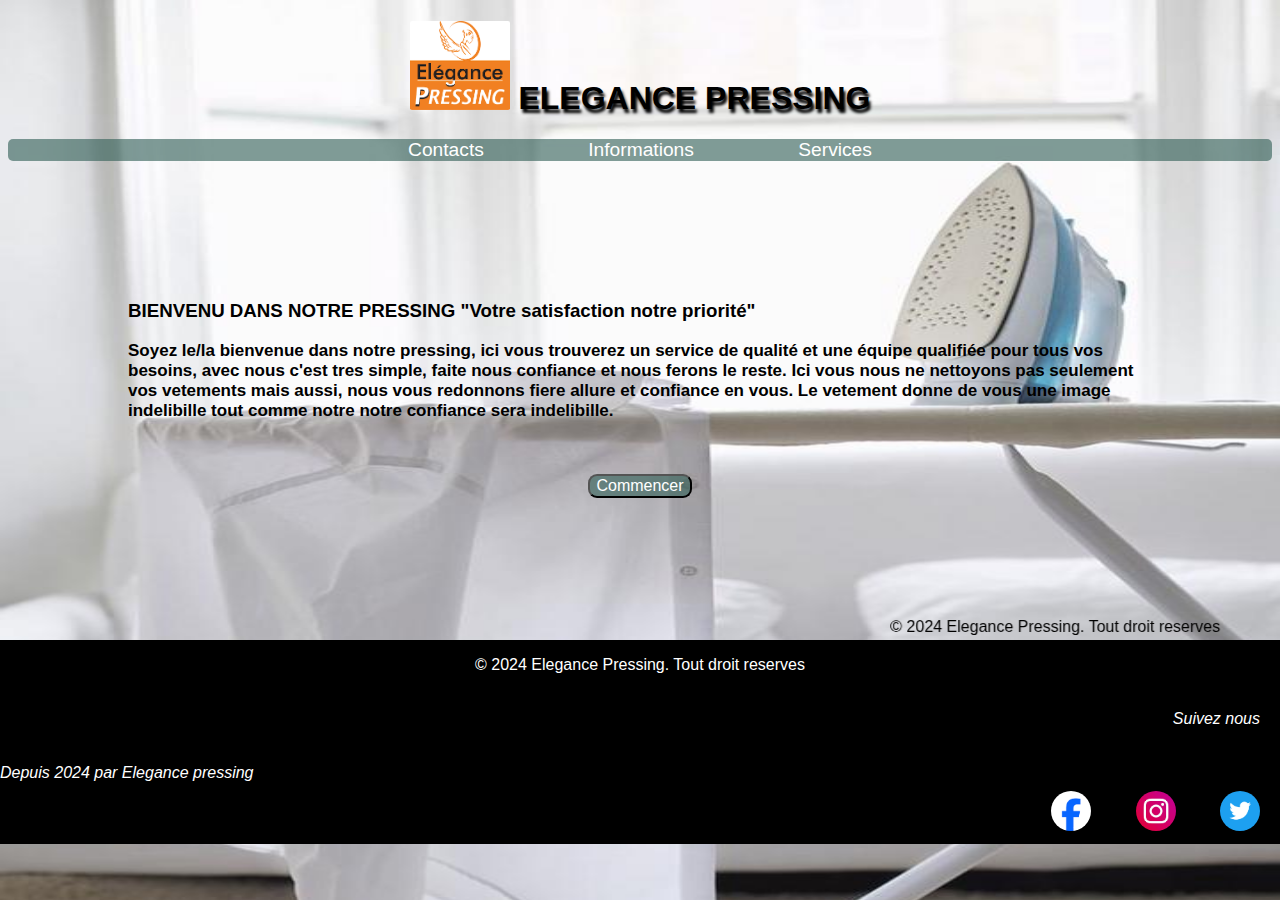
<file: index.html>
<!DOCTYPE html>
<html lang="en">
<head>
    <meta charset="UTF-8">
    <meta name="viewport" content="width=device-width, initial-scale=1.0">
    <link rel="stylesheet" href="william.css">
    <title>Page d'utilisateur</title>
    <h1><img class="a" src="elegance.png" alt="entretient des couleurs">  ELEGANCE PRESSING</img></h1> 
    <nav>
        <a href="contacts.html">Contacts</a> 
        <a href="informations.html">Informations</a>
        <a href="services.html">Services</a>
    </nav>
</head>
<body>
    <section>
            <p>
                <h3>BIENVENU DANS NOTRE PRESSING "Votre satisfaction notre priorité"</h3>
            </p>
            <p>
                <b>
                    Soyez le/la bienvenue dans notre pressing, ici vous trouverez un service de qualité et une équipe qualifiée pour tous vos besoins, avec nous c'est tres simple, faite nous confiance et nous ferons le reste.
                    Ici vous nous ne nettoyons pas seulement vos vetements mais aussi, nous vous redonnons fiere allure et confiance en vous. 
                    Le vetement donne de vous une image indelibille tout comme notre notre confiance sera indelibille.
                </b>
            </p><br><br>
            <center>
                <button>
                    <a href="william2.html">Commencer</a>
                </buton>
            </center>
    </section>
</body>
<marquee behavior="alternate" direction="left">&copy; 2024 Elegance Pressing. Tout droit reserves</marquee>
<footer>
    <p>&copy; 2024 Elegance Pressing. Tout droit reserves</p>
    <div >
        <aside><p align="right"><i>Suivez nous</i></p></aside>
        <p align="left"><i>Depuis 2024 par Elegance pressing</i></p>
    <p align="right"><a href="https://www.facebook.com/ElegancePressingcocody/"><img src="facebook.png" ></img></a>
    <a href="https://www.instagram.com/elegance.pressing/"><img src="instagram.jpg" ></a>
    <a href="https://twitter.com/?lang=fr"><img src="twiter (2).png" ></img></a><br></p>
    </div>
</footer>
</html>
</file>
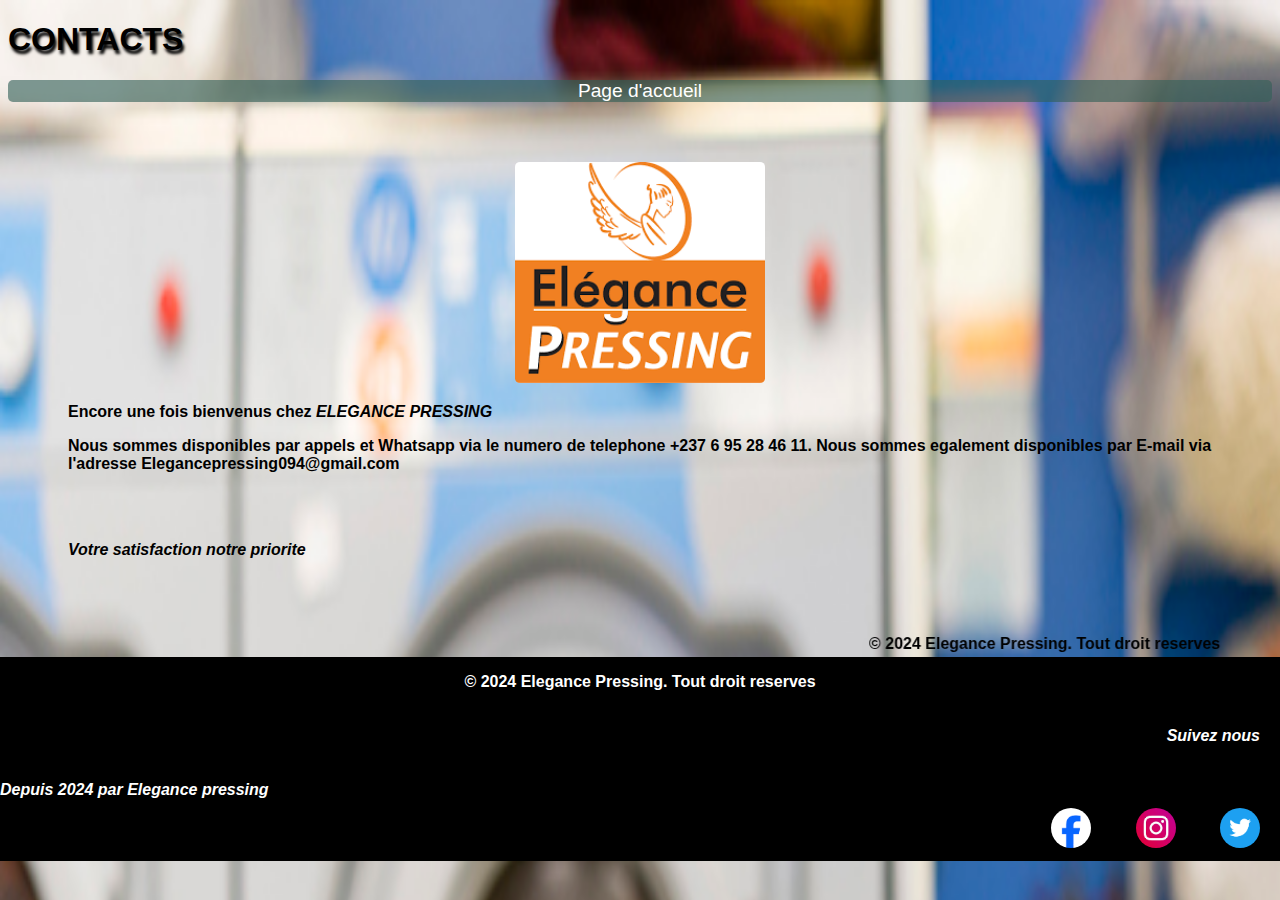
<file: contacts.html>
<!DOCTYPE html>
<html lang="en">
<head>
    <meta charset="UTF-8">
    <meta name="viewport" content="width=device-width, initial-scale=1.0">
    <link rel="stylesheet" href="contacts.css">
    <title>Contacts</title>
    <h1>CONTACTS</h1>
    <nav>
        <a href="index.html">Page d'accueil</a>
    </nav>
</head>
<body>
    <section>
        <center><img class="a" src="elegance.png" alt="entretient des couleurs"></center>
        <b><p>Encore une fois bienvenus chez <i>ELEGANCE PRESSING</i></p>
        <b><p>Nous sommes disponibles par appels et Whatsapp via le numero de telephone +237 6 95 28 46 11. Nous sommes egalement disponibles par E-mail via l'adresse Elegancepressing094@gmail.com</p></b><br><br>
        <b><p><i>Votre satisfaction notre priorite</i></p>
    </section>
</body>
<marquee behavior="alternate" direction="left">&copy; 2024 Elegance Pressing. Tout droit reserves</marquee>
<footer>
    <p>&copy; 2024 Elegance Pressing. Tout droit reserves</p>
    <div >
        <aside><p align="right"><i>Suivez nous</i></p></aside>
        <p align="left"><i>Depuis 2024 par Elegance pressing</i></p>
    <p align="right"><a href="https://www.facebook.com/ElegancePressingcocody/"><img src="facebook.png" ></img></a>
    <a href="https://www.instagram.com/elegance.pressing/"><img src="instagram.jpg" ></a>
    <a href="https://twitter.com/?lang=fr"><img src="twiter (2).png" ></img></a><br></p>
    </div>
</footer>
</html>
</file>
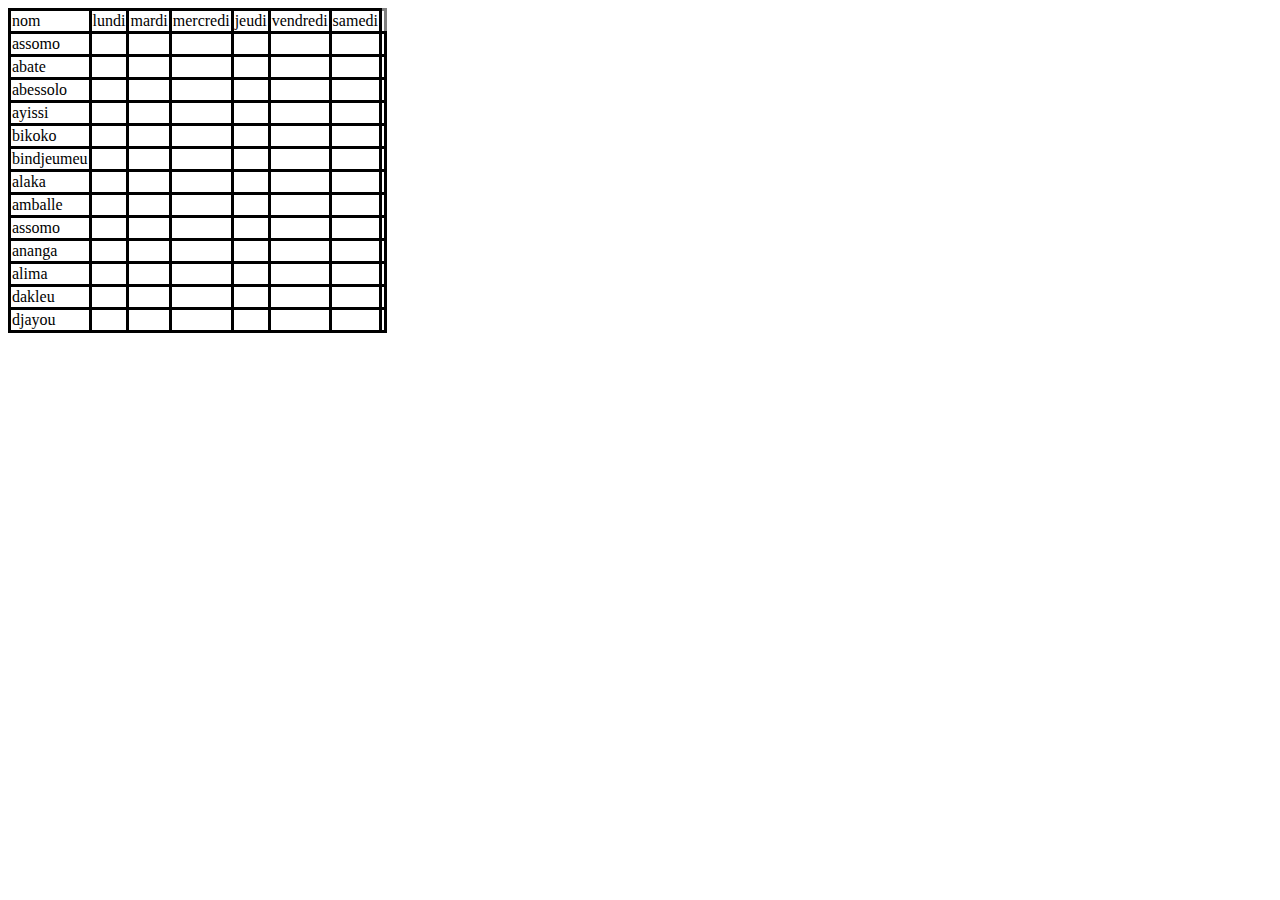
<file: exercice.html>
<html lang="en">
    <link rel="stylesheet" href="exercice.css">
<head>
    <meta charset="UTF-8">
    <meta name="viewport" content="width=device-width, initial-scale=1.0">
    <title>Document</title>
</head>
<body>
    <table>
        <tr>
            <td>nom</td>
            <td>lundi</td>
            <td>mardi</td>
            <td>mercredi</td>
            <td>jeudi</td>
            <td>vendredi</td>
            <td>samedi</td>
        </tr>
        <tr>
            <td>assomo</td>
            <td></td>
            <td></td>
            <td></td>
            <td></td>
            <td></td>
            <td></td>
            <td></td>
        </tr>
        <tr>
            <td>abate</td>
            <td></td>
            <td></td>
            <td></td>
            <td></td>
            <td></td>
            <td></td>
            <td></td>

        </tr>
        <tr>
            <td>abessolo</td>
            <td></td>
            <td></td>
            <td></td>
            <td></td>
            <td></td>
            <td></td>
            <td></td>

        </tr>
        <tr>
            <td>ayissi</td>
            <td></td>
            <td></td>
            <td></td>
            <td></td>
            <td></td>
            <td></td>
            <td></td>

        </tr>
        <tr>
            <td>bikoko</td>
            <td></td>
            <td></td>
            <td></td>
            <td></td>
            <td></td>
            <td></td>
            <td></td>

        </tr>
        <tr>
            <td>bindjeumeu</td>
            <td></td>
            <td></td>
            <td></td>
            <td></td>
            <td></td>
            <td></td>
            <td></td>

        </tr>
        <tr>
            <td>alaka</td>
            <td></td>
            <td></td>
            <td></td>
            <td></td>
            <td></td>
            <td></td>
            <td></td>

        </tr>
        <tr>
            <td>amballe</td>
            <td></td>
            <td></td>
            <td></td>
            <td></td>
            <td></td>
            <td></td>
            <td></td>

        </tr>
        <tr>
            <td>assomo</td>
            <td></td>
            <td></td>
            <td></td>
            <td></td>
            <td></td>
            <td></td>
            <td></td>

        </tr>
        <tr>
            <td>ananga</td>
            <td></td>
            <td></td>
            <td></td>
            <td></td>
            <td></td>
            <td></td>
            <td></td>

        </tr>
        <tr>
            <td>alima</td>
            <td></td>
            <td></td>
            <td></td>
            <td></td>
            <td></td>
            <td></td>
            <td></td>

        </tr>
        <tr>
            <td>dakleu</td>
            <td></td>
            <td></td>
            <td></td>
            <td></td>
            <td></td>
            <td></td>
            <td></td>

        </tr>
        <tr>
            <td>djayou</td>
            <td></td>
            <td></td>
            <td></td>
            <td></td>
            <td></td>
            <td></td>
            <td></td>

        </tr>
    </table>
</body>
</html>
</file>
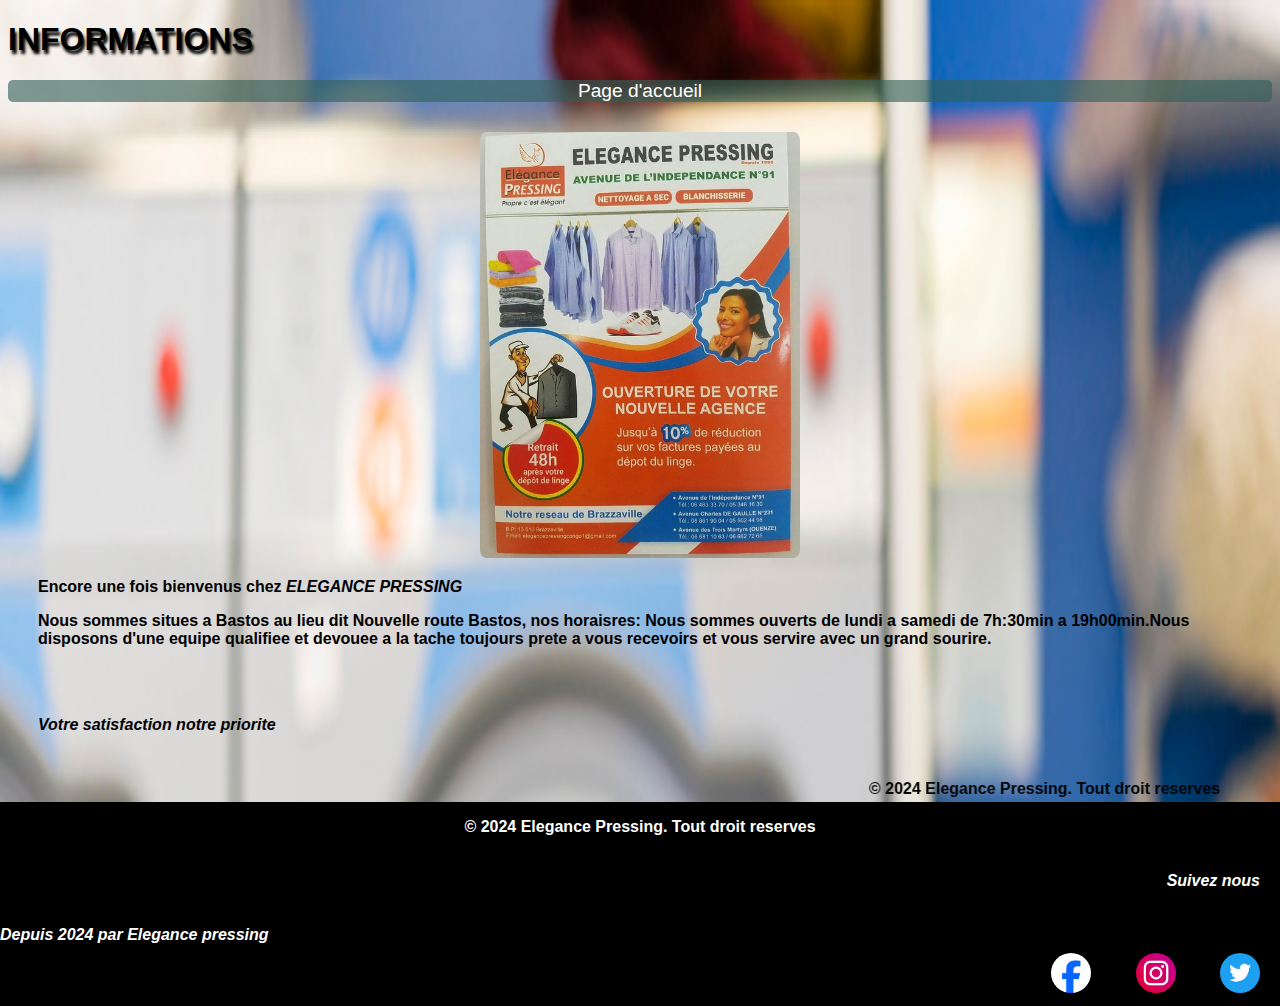
<file: informations.html>
<!DOCTYPE html>
<html lang="en">
<head>
    <meta charset="UTF-8">
    <meta name="viewport" content="width=device-width, initial-scale=1.0">
    <link rel="stylesheet" href="informations.css">
    <title>Informations</title>
    <h1>INFORMATIONS</h1>
    <nav>
        <a href="index.html">Page d'accueil</a>
    </nav>
</head>
<body>
    <section>
        <center><img class="a" src="elegance 2.jpg" alt="entretient des couleurs"></center>
        <b><p>Encore une fois bienvenus chez <i>ELEGANCE PRESSING</i></p>
        <b><p>Nous sommes situes a Bastos au lieu dit Nouvelle route Bastos, nos horaisres: Nous sommes ouverts de lundi a samedi de 7h:30min a 19h00min.Nous disposons d'une equipe qualifiee et devouee a la tache toujours prete a vous recevoirs et vous servire avec un grand sourire.</p><br><br>
        <b><p><i>Votre satisfaction notre priorite</i></p>
    </section>
</body>
<marquee behavior="alternate" direction="left">&copy; 2024 Elegance Pressing. Tout droit reserves</marquee>
<footer>
    <p>&copy; 2024 Elegance Pressing. Tout droit reserves</p>
    <div >
        <aside><p align="right"><i>Suivez nous</i></p></aside>
        <p align="left"><i>Depuis 2024 par Elegance pressing</i></p>
    <p align="right"><a href="https://www.facebook.com/ElegancePressingcocody/"><img src="facebook.png" ></img></a>
    <a href="https://www.instagram.com/elegance.pressing/"><img src="instagram.jpg" ></a>
    <a href="https://twitter.com/?lang=fr"><img src="twiter (2).png" ></img></a><br></p>
    </div>
</footer>
</html>
</file>
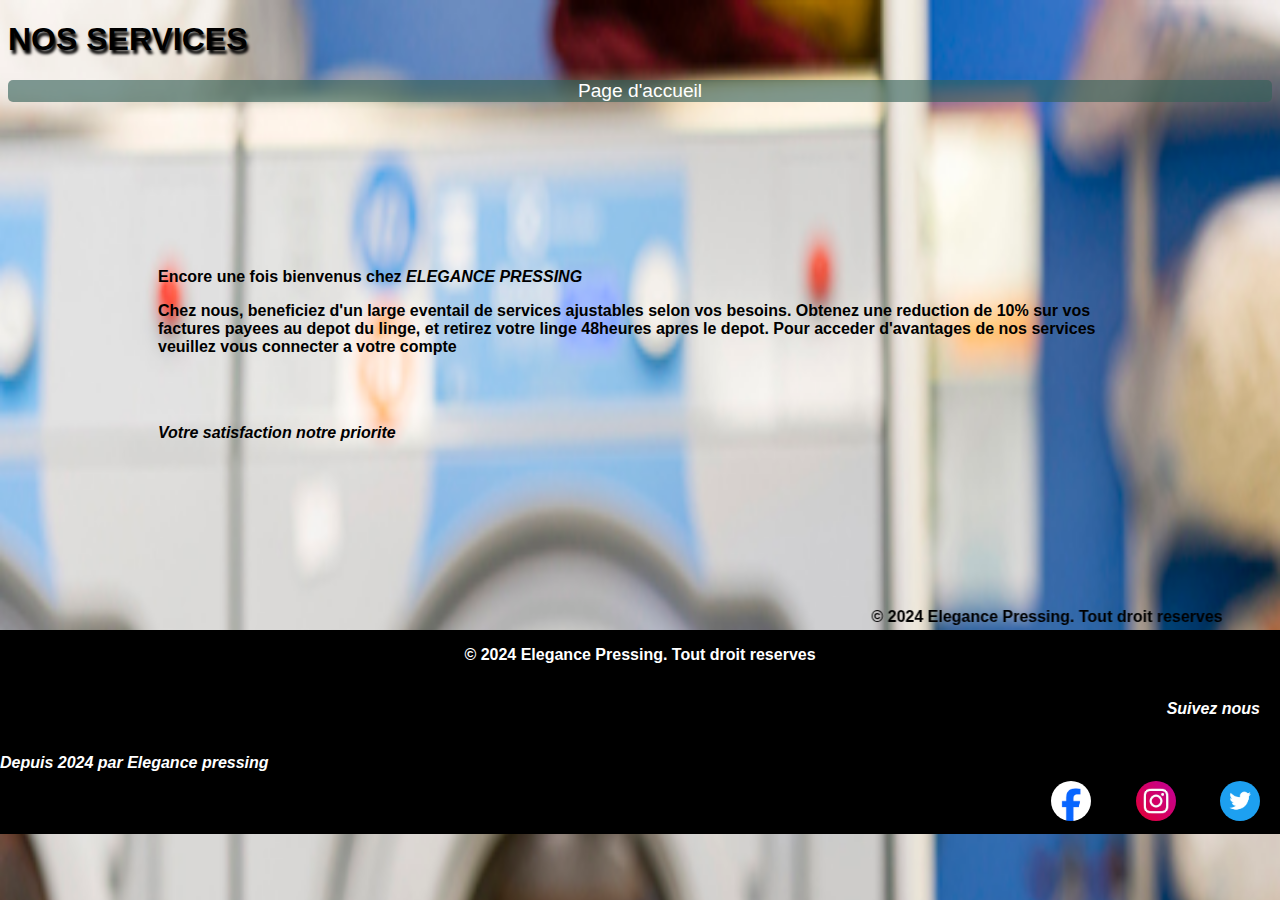
<file: services.html>
<!DOCTYPE html>
<html lang="en">
<head>
    <meta charset="UTF-8">
    <meta name="viewport" content="width=device-width, initial-scale=1.0">
    <link rel="stylesheet" href="services.css">
    <title>Services</title>
    <h1>NOS SERVICES</h1>
    <nav>
        <a href="index.html">Page d'accueil</a>
    </nav>
</head>
<body>
    <section>
        <b><p>Encore une fois bienvenus chez <i>ELEGANCE PRESSING</i></p>
        <b><p>Chez nous, beneficiez d'un large eventail de services ajustables selon vos besoins. Obtenez une reduction de 10% sur vos factures payees au depot du linge, et retirez votre linge 48heures apres le depot. Pour acceder d'avantages de nos services veuillez vous connecter a votre compte</p></b><br><br>
        <b><p><i>Votre satisfaction notre priorite</i></p>
    </section>
</body>
<marquee behavior="alternate" direction="left">&copy; 2024 Elegance Pressing. Tout droit reserves</marquee>
<footer>
    <p>&copy; 2024 Elegance Pressing. Tout droit reserves</p>
    <div >
        <aside><p align="right"><i>Suivez nous</i></p></aside>
        <p align="left"><i>Depuis 2024 par Elegance pressing</i></p>
    <p align="right"><a href="https://www.facebook.com/ElegancePressingcocody/"><img src="facebook.png" ></img></a>
    <a href="https://www.instagram.com/elegance.pressing/"><img src="instagram.jpg" ></a>
    <a href="https://twitter.com/?lang=fr"><img src="twiter (2).png" ></img></a><br></p>
    </div>
</footer>  
</html>
</file>
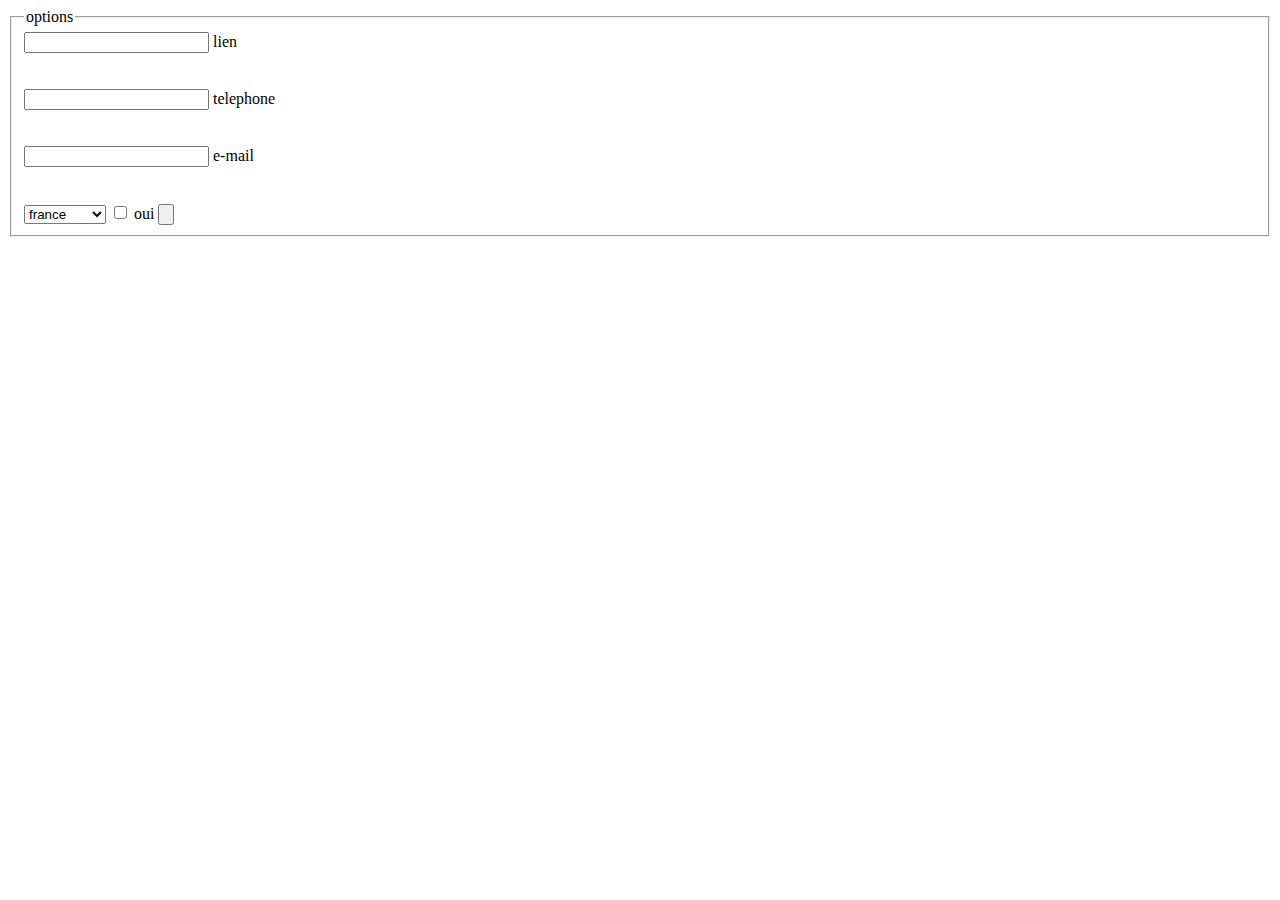
<file: Untitled-1.html>
<!DOCTYPE html>
<html lang="en">
<head>
    <meta charset="UTF-8">
    <meta name="viewport" content="width=device-width, initial-scale=1.0">
    <title>Document</title>
</head>
<body>
    <fieldset>
        <legend>options</legend>
        <input type="url" > lien <br><br><br>
    <input type="number" required > telephone <br><br><br>
    <input type="email" > e-mail <br><br><br>
        <select>
            <option value="france">france</option>
            <option value="cameroun">cameroun</option>
            <option value="chine">chine</option>
        </select>
        <input type="checkbox"> oui
        <input type="button" value="">
    </fieldset> 
</body>
</html>
</file>
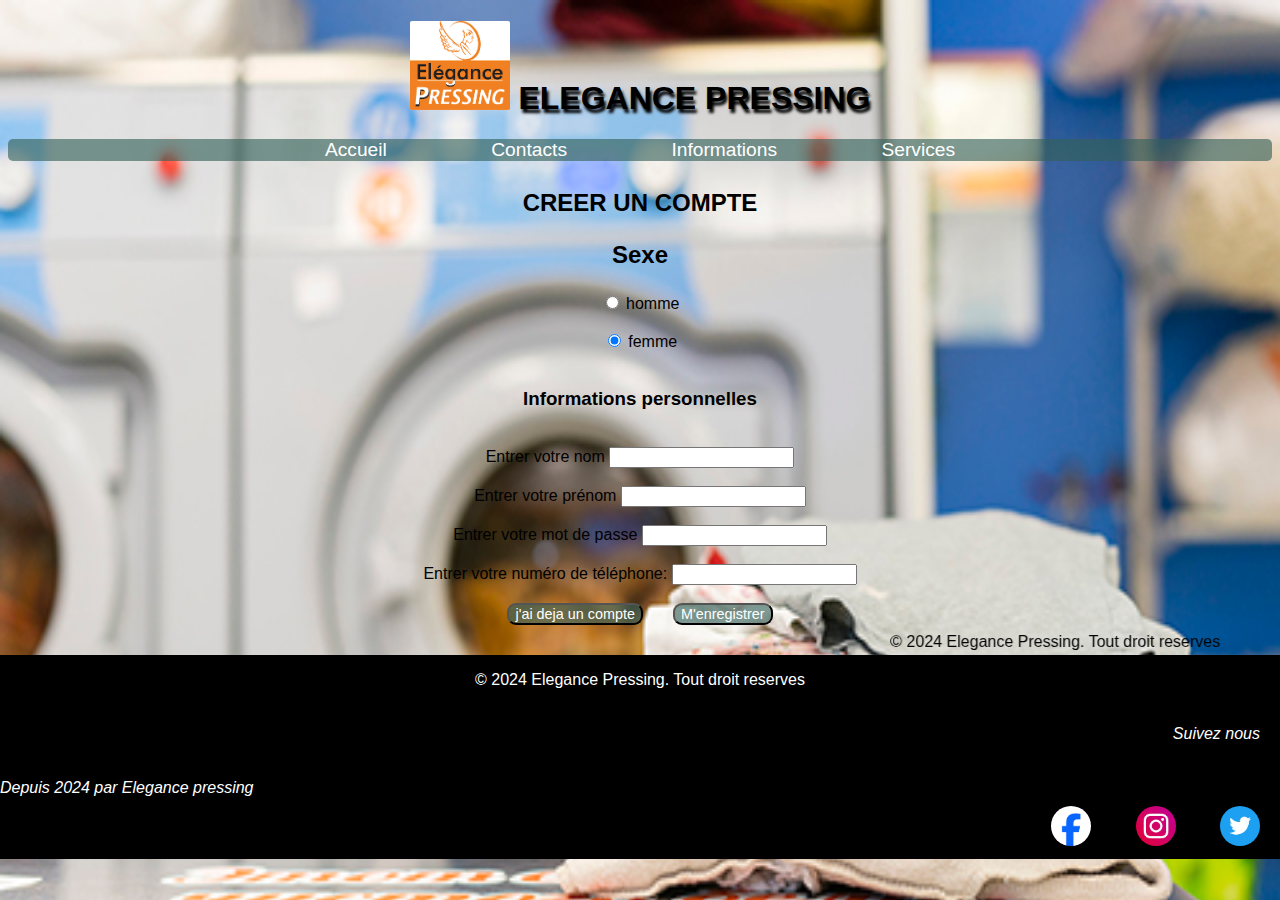
<file: william2.html>
<!DOCTYPE html>
<html lang="en">
<head>
    <meta charset="UTF-8">
    <meta name="viewport" content="width=device-width, initial-scale=1.0">
    <link rel="stylesheet" href="william2.css">
    <title>compte</title>
    <h1><img class="a" src="elegance.png" alt="entretient des couleurs">  ELEGANCE PRESSING</img></h1> 
    <nav>
        <a href="index.html">Accueil</a> 
        <a href="contacts.html">Contacts</a> 
        <a href="informations.html">Informations</a>
        <a href="services.html">Services</a>
    </nav>
</head>
<body>
    <center>
        <section>
            <p ><h2>CREER UN COMPTE</h2></p>
                <h2><p>Sexe</p></h2>
                <div>
                    <input type="radio" id="huey" name="drone" value="huey" checked/>
                    <label for="huey">homme</label>
                </div><br>
                <div>
                    <input type="radio" id="huey" name="drone" value="huey" checked/>
                    <label for="huey">femme</label>
                </div><br>
                <p><h3>Informations personnelles</h3></p><br>
                <form method="post" action="traitement.php">
                Entrer votre nom
                <input type="text" name="pseudo" id="pseudo" /><br><br>
                </label for="surname">Entrer votre prénom</label>
                <input type="text" name="surname" id="surname" /><br><br>
                <label for="pass">Entrer votre mot de passe</label>
                <input type="password" name="pass" id="pass" /><br><br>
                <label for="phone">Entrer votre numéro de téléphone:</label>
                <input type="number" id="phone" name="phone" pattern="[0-9]{3}-[0-9]{3}-[0-9]{3}" requiered /><br><br>
                <div class="container">
                        <button>
                            <a href="william3.html">j'ai deja un compte</a>
                        </buton>
                        <button>
                            <a href="william4.html">M'enregistrer</a>
                        </buton>
                    </form>
                </div>
        </section>
    </center>
</body>
<marquee behavior="alternate" direction="left">&copy; 2024 Elegance Pressing. Tout droit reserves</marquee>
<footer>
    <p>&copy; 2024 Elegance Pressing. Tout droit reserves</p>
    <div >
        <aside><p align="right"><i>Suivez nous</i></p></aside>
        <p align="left"><i>Depuis 2024 par Elegance pressing</i></p>
    <p align="right"><a href="https://www.facebook.com/ElegancePressingcocody/"><img src="facebook.png" ></img></a>
    <a href="https://www.instagram.com/elegance.pressing/"><img src="instagram.jpg" ></a>
    <a href="https://twitter.com/?lang=fr"><img src="twiter (2).png" ></img></a><br></p>
    </div>
</footer>
</html>
</file>
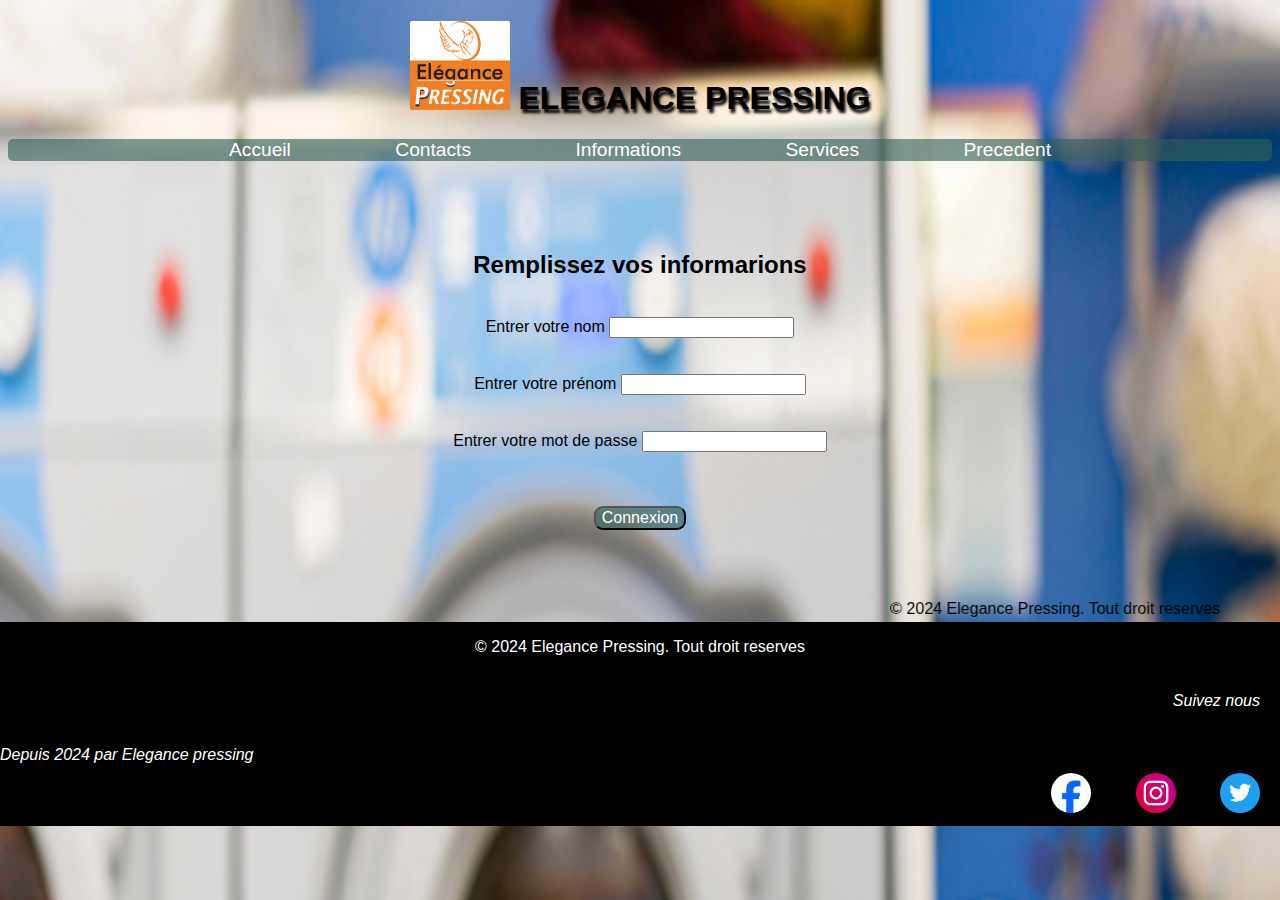
<file: william3.html>
<!DOCTYPE html>
<html lang="en">
<head>
    <meta charset="UTF-8">
    <meta name="viewport" content="width=device-width, initial-scale=1.0">
    <link rel="stylesheet" href="william3.css">
    <title>Connexion</title>
    <h1><img class="a" src="elegance.png" alt="entretient des couleurs">  ELEGANCE PRESSING</img></h1> 
    <nav>
        <a href="index.html">Accueil</a> 
        <a href="contacts.html">Contacts</a> 
        <a href="informations.html">Informations</a>
        <a href="services.html">Services</a>
        <a href="william2.html">Precedent</a>
    </nav>
</head>
<body>
    <center>
        <section>
            <h2>Remplissez vos informarions</h2><br>
            <form method="post" action="traitement.php">
                Entrer votre nom
            <input type="text" name="pseudo" id="pseudo" /><br><br><br>
            </label for="surname">Entrer votre prénom</label>
            <input type="text" name="surname" id="surname" /><br><br><br>
            <label for="pass">Entrer votre mot de passe</label>
            <input type="password" name="pass" id="pass" /><br><br><br><br>
            <button><a href="william4.html">Connexion</a><br></buton>
        </section>   
    </center> 
</body>
<marquee behavior="alternate" direction="left">&copy; 2024 Elegance Pressing. Tout droit reserves</marquee>
<footer>
    <p>&copy; 2024 Elegance Pressing. Tout droit reserves</p>
    <div >
        <aside><p align="right"><i>Suivez nous</i></p></aside>
        <p align="left"><i>Depuis 2024 par Elegance pressing</i></p>
    <p align="right"><a href="https://www.facebook.com/ElegancePressingcocody/"><img src="facebook.png" ></img></a>
    <a href="https://www.instagram.com/elegance.pressing/"><img src="instagram.jpg" ></a>
    <a href="https://twitter.com/?lang=fr"><img src="twiter (2).png" ></img></a><br></p>
    </div>
</footer>
</html>
</file>
<file: william.css>
body{
    animation: defiler 12s linear infinite;
    font-family:'Lucida Sans', 'Lucida Sans Regular', 'Lucida Grande', 'Lucida Sans Unicode', Geneva, Verdana, sans-serif;
    background-image: url(img1.jpg);
    background-repeat: no-repeat;
    background-size: 100% 170%;
}
@keyframes defiler
{
    0%{
        background-image: url(img1.jpg);
    }
    25%{
        background-image: url(aquanettoyage.jpg);
    }
    50%{
        background-image: url(depositphotos_365661860-stock-photo-rack-clothes-dry-cleaning-closeup.webp);
    }
    75%{
        background-image: url(bloc-01.jpg);
    }
    100%{
        background-image: url(repassage-france-linge-2020-1.jpg);
    }
}
@media only screen and (min-widht: 320px) {
    /*la regle s'applique pour une d'ecrant comprise entre 320px-479px */
}

h1{
    text-align: center;
    text-shadow: 2px 4px 3px rgb(0, 0, 0);
}
img{
    width: 100px;
    border: 0Px ;
    border-radius: 2%;
    border-style: solid;
    color: rgb(0, 0, 0);
    position: center;
}
footer{
    background-color: black;
    color: white;
    text-align: center;
    position: absolute;
    left: 0;
    right: 0;
}
footer img{
    width: 40px;
    border: 0Px ; border-radius: 100%;
    border-style: solid;
    color: rgb(0, 0, 0);
    padding: 0px 10px;
    margin: -7px 0px ;
    position: right;
}
footer a{
    margin: 0 10px;
}
aside p{
    padding: 20px;
    margin-left: 50px;
}
nav{
    background-color: rgba(52, 97, 89, 0.623);
    width: 100%;
    text-align: center;
    border-radius: 5px 5px 5px 5px;
}
nav >a {
    color: white;
    margin: 0 50px;
    text-decoration: none;
    font-size: 1.2em ;
}
section{
    padding: 120px;
}
section >p{
    font-size: 17px;
}
button{
    color: white;
    background-color: rgba(52, 97, 89, 0.623);
    border-radius: 9px 9px 9px 9px;
    text-decoration: none;
    font-size: 1em ;
}
button a
{
    color: white;
    text-decoration: none;
}
</file>
<file: contacts.css>
body{
    font-family:'Lucida Sans', 'Lucida Sans Regular', 'Lucida Grande', 'Lucida Sans Unicode', Geneva, Verdana, sans-serif;
    background-image: url(aquanettoyage.jpg);
    background-repeat: no-repeat;
    background-size: 100% 280%;

}
nav{
    background-color: rgba(52, 97, 89, 0.623);
    width: 100%;
    text-align: center;
    border-radius: 5px 5px 5px 5px;
}
nav >a {
    color: white;
    margin: 0 50px;
    text-decoration: none;
    font-size: 1.2em ;
}
img{
    width: 250px;
    border: 0Px ;
    border-radius: 2%;
    border-style: solid;
    color: rgb(0, 0, 0);
    position: center;
}
h1{
    text-align: left;
    text-shadow: 2px 4px 3px rgb(0, 0, 0);
}
section{
    padding: 60px;
}
footer{
    background-color: black;
    color: white;
    text-align: center;
    position: absolute;
    left: 0;
    right: 0;
}
footer img{
    width: 40px;
    border: 0Px ; border-radius: 100%;
    border-style: solid;
    color: rgb(0, 0, 0);
    padding: 0px 10px;
    margin: -7px 0px ;
    position: right;
}
footer a{
    margin: 0 10px;
}
aside p{
    padding: 20px;
    margin-left: 50px;
}
</file>
<file: exercice.css>
td{
    border-style: solid;
    color: black;
}
table{
    border-collapse: collapse;
    border-style: solid;
    color: black;
}
</file>
<file: informations.css>
body{
    font-family:'Lucida Sans', 'Lucida Sans Regular', 'Lucida Grande', 'Lucida Sans Unicode', Geneva, Verdana, sans-serif;
    background-image: url(aquanettoyage.jpg);
    background-repeat: no-repeat;
    background-size: 100% 280%;

}
nav{
    background-color: rgba(52, 97, 89, 0.623);
    width: 100%;
    text-align: center;
    border-radius: 5px 5px 5px 5px;
}
nav >a {
    color: white;
    margin: 0 50px;
    text-decoration: none;
    font-size: 1.2em ;
}
img{
    width: 320px;
    border: 0Px ;
    border-radius: 2%;
    border-style: solid;
    color: rgb(0, 0, 0);
    position: center;
}
h1{
    text-align: left;
    text-shadow: 2px 4px 3px rgb(0, 0, 0);
}
section{
    padding: 30px;
}
footer{
    background-color: black;
    color: white;
    text-align: center;
    position: absolute;
    left: 0;
    right: 0;
}
footer img{
    width: 40px;
    border: 0Px ; border-radius: 100%;
    border-style: solid;
    color: rgb(0, 0, 0);
    padding: 0px 10px;
    margin: -7px 0px ;
    position: right;
}
footer a{
    margin: 0 10px;
}
aside p{
    padding: 20px;
    margin-left: 50px;
}
</file>
<file: services.css>
body{
    font-family:'Lucida Sans', 'Lucida Sans Regular', 'Lucida Grande', 'Lucida Sans Unicode', Geneva, Verdana, sans-serif;
    background-image: url(aquanettoyage.jpg);
    background-repeat: no-repeat;
    background-size: 100% 280%;

}
nav{
    background-color: rgba(52, 97, 89, 0.623);
    width: 100%;
    text-align: center;
    border-radius: 5px 5px 5px 5px;
}
nav >a {
    color: white;
    margin: 0 50px;
    text-decoration: none;
    font-size: 1.2em ;
}
h1{
    text-align: left;
    text-shadow: 2px 4px 3px rgb(0, 0, 0);
}
section{
    padding: 150px;
}
footer{
    background-color: black;
    color: white;
    text-align: center;
    position: absolute;
    left: 0;
    right: 0;
}
footer img{
    width: 40px;
    border: 0Px ; border-radius: 100%;
    border-style: solid;
    color: rgb(0, 0, 0);
    padding: 0px 10px;
    margin: -7px 0px ;
    position: right;
}
footer a{
    margin: 0 10px;
}
aside p{
    padding: 20px;
    margin-left: 50px;
}
</file>
<file: william2.css>
body{
    font-family:'Lucida Sans', 'Lucida Sans Regular', 'Lucida Grande', 'Lucida Sans Unicode', Geneva, Verdana, sans-serif;
    background-image: url(aquanettoyage.jpg);
    background-repeat: no-repeat;
    background-size: 100% 150%;

}
img{
    width: 100px;
    border: 0Px ;
    border-radius: 2%;
    border-style: solid;
    color: rgb(0, 0, 0);
    position: center;
}
nav{
    background-color: rgba(52, 97, 89, 0.623);
    width: 100%;
    text-align: center;
    border-radius: 5px 5px 5px 5px;
}
nav >a {
    color: white;
    margin: 0 50px;
    text-decoration: none;
    font-size: 1.2em ;
}
h1{
    text-align: center;
 
   text-shadow: 2px 4px 3px rgb(0, 0, 0);
}
section{
    padding: 8px;
}
button{
    color: white;
    background-color: rgba(52, 97, 89, 0.623);
    text-align: center;
    border-radius: 9px 9px 9px 9px;
    margin: 0 15px;
    text-decoration: none;
    font-size: 0.9em ;
}
button a
{
    color: white;
    text-decoration: none;
}
footer{
    background-color: black;
    color: white;
    text-align: center;
    position: absolute;
    left: 0;
    right: 0;
}
footer img{
    width: 40px;
    border: 0Px ; border-radius: 100%;
    border-style: solid;
    color: rgb(0, 0, 0);
    padding: 0px 10px;
    margin: -7px 0px ;
    position: right;
}
footer a{
    margin: 0 10px;
}
aside p{
    padding: 20px;
    margin-left: 50px;
}
</file>
<file: william3.css>
body{
    font-family:'Lucida Sans', 'Lucida Sans Regular', 'Lucida Grande', 'Lucida Sans Unicode', Geneva, Verdana, sans-serif;
    background-image: url(aquanettoyage.jpg);
    background-repeat: no-repeat;
    background-size: 100% 280%;

}
img{
    width: 100px;
    border: 0Px ;
    border-radius: 2%;
    border-style: solid;
    color: rgb(0, 0, 0);
    position: center;
}
nav{
    background-color: rgba(52, 97, 89, 0.623);
    width: 100%;
    text-align: center;
    border-radius: 5px 5px 5px 5px;
}
nav >a {
    color: white;
    margin: 0 50px;
    text-decoration: none;
    font-size: 1.2em ;
}
h1{
    text-align: center;
    text-shadow: 2px 4px 3px rgb(0, 0, 0);
}
button{
    color: white;
    background-color: rgba(52, 97, 89, 0.623);
    align-items: center;
    border-radius: 9px 9px 9px 9px;
    text-decoration: none;
    font-size: 1em ;
}
button a
{
    color: white;
    text-decoration: none;
}
section{
    padding: 70px;
}
footer{
    background-color: black;
    color: white;
    text-align: center;
    position: absolute;
    left: 0;
    right: 0;
}
footer img{
    width: 40px;
    border: 0Px ; border-radius: 100%;
    border-style: solid;
    color: rgb(0, 0, 0);
    padding: 0px 10px;
    margin: -7px 0px ;
    position: right;
}
footer a{
    margin: 0 10px;
}
aside p{
    padding: 20px;
    margin-left: 50px;
}
</file>
